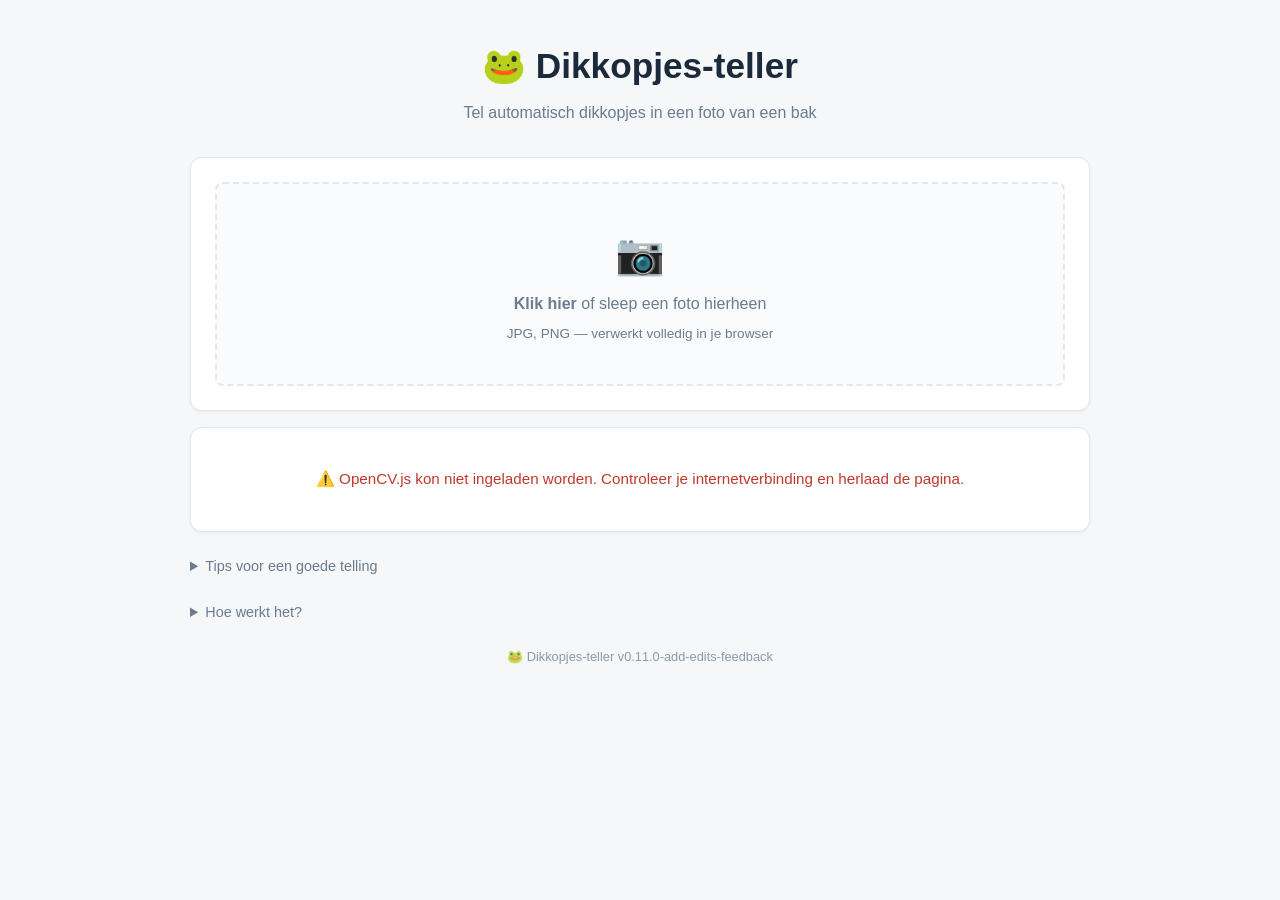
<file: index.html>
<!DOCTYPE html>
<html lang="nl">
<head>
<meta charset="UTF-8">
<meta name="viewport" content="width=device-width, initial-scale=1.0, viewport-fit=cover">
<title>🐸 Dikkopjes-teller</title>

<!-- PWA -->
<link rel="manifest" href="manifest.json">
<meta name="theme-color" content="#2d8659">
<meta name="description" content="Tel automatisch dikkopjes in een foto van een bak.">

<!-- Iconen -->
<link rel="icon" type="image/png" sizes="32x32" href="favicon-32.png">
<link rel="icon" type="image/png" sizes="16x16" href="favicon-16.png">
<link rel="apple-touch-icon" href="apple-touch-icon.png">

<!-- iOS Safari: full-screen "app" modus -->
<meta name="apple-mobile-web-app-capable" content="yes">
<meta name="apple-mobile-web-app-status-bar-style" content="black-translucent">
<meta name="apple-mobile-web-app-title" content="Dikkopjes">
<meta name="mobile-web-app-capable" content="yes">
<link rel="stylesheet" href="styles.css">
</head>
<body>
<div class="container">
  <header>
    <h1>🐸 Dikkopjes-teller</h1>
    <p>Tel automatisch dikkopjes in een foto van een bak</p>
  </header>

  <div class="install-banner hidden" id="installBanner">
    <div>
      <strong>📱 Installeer als app</strong>
      <p>Voor offline gebruik en een eigen icoon op je beginscherm</p>
    </div>
    <button id="installBtn" class="install-btn">Installeer</button>
    <button id="dismissInstallBtn" class="dismiss-btn" aria-label="Sluiten">×</button>
  </div>

  <div class="ios-install-hint hidden" id="iosInstallHint">
    <strong>📱 Installeer als app op je iPhone/iPad</strong>
    <p>Tik op <span class="ios-share">⬆️</span> in Safari en kies "Zet op beginscherm"</p>
    <button class="dismiss-btn" id="dismissIosBtn" aria-label="Sluiten">×</button>
  </div>

  <div class="card">
    <div id="uploadZone" class="upload-zone">
      <div class="icon">📷</div>
      <p><strong>Klik hier</strong> of sleep een foto hierheen</p>
      <p style="font-size: 0.85rem;">JPG, PNG — verwerkt volledig in je browser</p>
    </div>
    <input type="file" id="fileInput" accept="image/*">

    <div class="controls hidden" id="controls">
      <div class="control-group">
        <label for="detectionMode">Detectiemodus</label>
        <select id="detectionMode">
          <option value="standard">Standaard — beste bij goed belichte foto's</option>
          <option value="sensitive">Gevoelig — beste bij dichte kluiten of donkere bakken</option>
        </select>
        <div class="help">We onthouden je keuze voor volgende foto's.</div>
      </div>
      <div class="control-group">
        <label for="saFactor">
          Calibratie: <span id="saFactorValue">1.20</span>
        </label>
        <input type="range" id="saFactor" min="0.70" max="1.40" step="0.01" value="1.20">
        <div class="help">Lager = meer dikkopjes geteld (handig bij dichte kluiten)</div>
      </div>
      <button class="primary" id="processBtn">Tel dikkopjes</button>
    </div>
  </div>

  <div class="card" id="statusCard">
    <div class="status" id="status">
      <span class="spinner"></span> OpenCV.js wordt ingeladen…
    </div>
  </div>

  <div class="card hidden" id="resultCard">
    <div class="result">
      <h2 id="resultCount"></h2>
      <div class="canvas-wrap" id="canvasWrap">
        <canvas id="resultCanvas"></canvas>
        <div id="markerOverlay" class="marker-overlay" aria-label="Klik op een markering om aan te passen"></div>
      </div>
      <div>
        <button class="download-btn" id="downloadBtn">⬇️ Download foto</button>
      </div>
      <div class="legend">
        <div><span class="dot red"></span>1 dikkop</div>
        <div><span class="dot orange"></span>kluit (xN)</div>
        <div class="legend-hint">💡 Tik op een markering om het aantal aan te passen</div>
      </div>

      <!-- Feedback sectie -->
      <div class="feedback-section">
        <div id="feedbackPrompt">
          <p class="feedback-question">Klopt deze telling?</p>
          <div class="feedback-buttons">
            <button class="feedback-btn yes" id="feedbackYesBtn">✓ Ja, ongeveer</button>
            <button class="feedback-btn no" id="feedbackNoBtn">✗ Nee, ik tel anders</button>
          </div>
        </div>

        <div class="hidden" id="feedbackForm">
          <p class="feedback-question">Hoeveel dikkopjes heb jij geteld?</p>
          <input type="number" id="userCountInput" min="0" max="9999" inputmode="numeric"
                 placeholder="bijv. 287">
          <div id="autoCalibSuggestion" class="hidden">
            <div class="calib-box">
              <strong id="calibText"></strong>
              <button class="calib-apply-btn" id="applyCalibBtn">Toepassen</button>
            </div>
          </div>
          <p class="feedback-share-question">Wil je deze foto + telling anoniem delen om de app te verbeteren?</p>
          <div class="feedback-buttons">
            <button class="feedback-btn share" id="shareBtn">📤 Ja, deel</button>
            <button class="feedback-btn no-share" id="noShareBtn">Liever niet</button>
          </div>
          <p class="privacy-note">Foto's worden enkel gebruikt om het algoritme te verbeteren en niet publiek gedeeld.</p>
        </div>

        <div class="hidden feedback-thanks" id="feedbackThanks">
          <p>🙏 <strong>Bedankt!</strong> <span id="feedbackThanksDetail"></span></p>
        </div>
      </div>
    </div>
  </div>

  <details>
    <summary>Tips voor een goede telling</summary>
    <ul>
      <li>Maak de foto recht van bovenaf</li>
      <li>Zorg voor goed contrast: dikkopjes donker, bak-bodem licht</li>
      <li>Vermijd grote reflecties of slagschaduwen</li>
      <li>Bij sterk afwijkende belichting: gebruik de calibratie-schuifregelaar</li>
    </ul>
  </details>

  <details>
    <summary>Hoe werkt het?</summary>
    <ul>
      <li>Donkere pixels (dikkopjes) worden gescheiden van de lichtere bak-bodem.</li>
      <li>De bak zelf wordt gevonden via de regio met de hoogste dichtheid aan donkere pixels.</li>
      <li>Aaneengesloten donkere zones binnen de bak = dikkopjes (of kluiten).</li>
      <li>Een blob die veel groter is dan één typische dikkop wordt aangezien als kluit; het aantal wordt geschat uit de oppervlakte.</li>
      <li>Klassieke beeldverwerking met OpenCV.js — geen AI, geen serverupload.</li>
    </ul>
  </details>

  <footer class="app-footer">
    🐸 Dikkopjes-teller <span id="appVersion"></span>
  </footer>
</div>

<script src="app.js"></script>
</body>
</html>
</file>
<file: styles.css>
:root {
  --bg: #f5f7f9;
  --card: #ffffff;
  --text: #1a2a3a;
  --muted: #6b7c8e;
  --accent: #2d8659;
  --accent-dark: #1f6342;
  --border: #e1e8ed;
  --error: #c0392b;
}
* { box-sizing: border-box; margin: 0; padding: 0; }
body {
  font-family: -apple-system, BlinkMacSystemFont, 'Segoe UI', Roboto, sans-serif;
  background: var(--bg);
  color: var(--text);
  min-height: 100vh;
  padding: 1rem;
  line-height: 1.5;
}
.container { max-width: 900px; margin: 0 auto; }
header { text-align: center; margin: 1.5rem 0 2rem; }
header h1 { font-size: 2.2rem; margin-bottom: 0.5rem; }
header p { color: var(--muted); }

.card {
  background: var(--card);
  border-radius: 12px;
  padding: 1.5rem;
  margin-bottom: 1rem;
  box-shadow: 0 1px 3px rgba(0,0,0,0.06);
  border: 1px solid var(--border);
}

.upload-zone {
  border: 2px dashed var(--border);
  border-radius: 8px;
  padding: 2.5rem 1rem;
  text-align: center;
  cursor: pointer;
  transition: all 0.2s;
  background: #fafbfc;
}
.upload-zone:hover, .upload-zone.dragover {
  border-color: var(--accent);
  background: #f0f8f4;
}
.upload-zone p { color: var(--muted); margin-top: 0.5rem; }
.upload-zone .icon { font-size: 2.5rem; }
#fileInput { display: none; }

.controls { margin-top: 1rem; }
.control-group { margin-bottom: 1rem; }
.control-group label {
  display: block;
  font-weight: 600;
  margin-bottom: 0.3rem;
  font-size: 0.95rem;
}
.control-group .help {
  color: var(--muted);
  font-size: 0.85rem;
  margin-top: 0.25rem;
}
input[type=range] { width: 100%; }

select {
  width: 100%;
  padding: 0.6rem 0.75rem;
  font-size: 0.95rem;
  background: var(--card);
  color: var(--text);
  border: 1px solid var(--border);
  border-radius: 6px;
  cursor: pointer;
}
select:focus {
  outline: none;
  border-color: var(--accent);
}

button.primary {
  background: var(--accent);
  color: white;
  border: none;
  padding: 0.85rem 1.5rem;
  border-radius: 8px;
  font-size: 1rem;
  font-weight: 600;
  cursor: pointer;
  width: 100%;
  transition: background 0.2s;
}
button.primary:hover:not(:disabled) { background: var(--accent-dark); }
button.primary:disabled { background: #aab8c4; cursor: not-allowed; }

.status {
  text-align: center;
  padding: 1rem;
  color: var(--muted);
  font-size: 0.95rem;
}
.status.error { color: var(--error); }

.result {
  text-align: center;
}
.result h2 {
  font-size: 2rem;
  color: var(--accent);
  margin: 0.5rem 0 1rem;
}
.canvas-wrap {
  position: relative;
  display: inline-block;
  max-width: 100%;
  line-height: 0;
}
.result canvas {
  max-width: 100%;
  height: auto;
  border-radius: 8px;
  border: 1px solid var(--border);
  display: block;
}
.marker-overlay {
  position: absolute;
  inset: 0;
  /* Overlay catches taps on empty area (= add marker for missed tadpole).
     Markers themselves stopPropagation, so they handle their own clicks. */
  pointer-events: auto;
  cursor: crosshair;
}
.marker-overlay .marker {
  position: absolute;
  pointer-events: auto;
  transform: translate(-50%, -50%);
  background: transparent;
  border-radius: 50%;
  font-weight: 700;
  cursor: pointer;
  padding: 0;
  display: flex;
  align-items: center;
  justify-content: center;
  line-height: 1;
  font-family: inherit;
  transition: transform 0.1s, background 0.1s;
  touch-action: manipulation;
}
.marker-overlay .marker.single {
  width: 16px; height: 16px;
  border: 1.5px solid #e74c3c;
  color: transparent;
}
.marker-overlay .marker.clump {
  width: 30px; height: 30px;
  border: 2px solid #f39c12;
  color: #f39c12;
  font-size: 0.85rem;
}
.marker-overlay .marker:hover,
.marker-overlay .marker:focus-visible {
  background: rgba(255, 255, 255, 0.25);
  transform: translate(-50%, -50%) scale(1.25);
  z-index: 10;
  outline: none;
}
.marker-overlay .marker.editing {
  background: rgba(45, 134, 89, 0.35);
  border-color: var(--accent);
  border-width: 2px;
  transform: translate(-50%, -50%) scale(1.3);
  z-index: 20;
}
.marker-editor {
  position: absolute;
  pointer-events: auto;
  transform: translate(-50%, -100%);
  background: var(--card);
  border: 1px solid var(--border);
  border-radius: 10px;
  box-shadow: 0 6px 18px rgba(0,0,0,0.18);
  padding: 0.4rem;
  display: flex;
  gap: 0.25rem;
  align-items: center;
  z-index: 30;
  margin-top: -10px;
  white-space: nowrap;
}
.marker-editor button {
  min-width: 32px;
  height: 32px;
  border-radius: 6px;
  border: 1px solid var(--border);
  background: white;
  font-size: 1.1rem;
  font-weight: 700;
  cursor: pointer;
  padding: 0 0.5rem;
  font-family: inherit;
}
.marker-editor button:hover {
  background: #f5f7f9;
  border-color: #c9d3dc;
}
.marker-editor .count {
  min-width: 28px;
  text-align: center;
  font-weight: 700;
  font-size: 1.05rem;
  padding: 0 0.4rem;
  color: var(--accent-dark);
}
.marker-editor .delete {
  color: var(--error);
  border-color: #f0c4c0;
  margin-left: 0.25rem;
}
.marker-editor .delete:hover {
  background: #fbeae8;
}
.legend-hint {
  color: var(--muted);
  font-size: 0.8rem;
  font-style: italic;
  flex-basis: 100%;
  text-align: center;
}
.result .download-btn {
  display: inline-block;
  margin-top: 1rem;
  padding: 0.6rem 1.2rem;
  background: var(--card);
  color: var(--accent);
  border: 2px solid var(--accent);
  border-radius: 6px;
  text-decoration: none;
  font-weight: 600;
  cursor: pointer;
}
.result .download-btn:hover { background: #f0f8f4; }

.legend {
  display: flex;
  gap: 1.5rem;
  justify-content: center;
  margin-top: 1rem;
  font-size: 0.9rem;
  color: var(--muted);
  flex-wrap: wrap;
}
.legend .dot {
  display: inline-block;
  vertical-align: middle;
  margin-right: 0.4rem;
}
.legend .red {
  width: 12px; height: 12px; border: 2px solid #e74c3c; border-radius: 50%;
}
.legend .orange {
  width: 16px; height: 16px; border: 3px solid #f39c12; border-radius: 50%;
}

.feedback-section {
  margin-top: 1.5rem;
  padding-top: 1.5rem;
  border-top: 1px solid var(--border);
  text-align: left;
}
.feedback-question {
  font-weight: 600;
  margin-bottom: 0.75rem;
  text-align: center;
}
.feedback-buttons {
  display: flex;
  gap: 0.5rem;
  flex-wrap: wrap;
  justify-content: center;
}
.feedback-btn {
  flex: 1;
  min-width: 130px;
  padding: 0.7rem 1rem;
  border-radius: 8px;
  border: 2px solid var(--border);
  background: var(--card);
  cursor: pointer;
  font-size: 0.95rem;
  font-weight: 600;
  transition: all 0.15s;
}
.feedback-btn:hover { background: #f5f7f9; }
.feedback-btn.yes { color: var(--accent); border-color: var(--accent); }
.feedback-btn.yes:hover { background: #e8f5ee; }
.feedback-btn.no { color: var(--muted); }
.feedback-btn.share {
  background: var(--accent);
  color: white;
  border-color: var(--accent);
}
.feedback-btn.share:hover { background: var(--accent-dark); }
.feedback-btn.no-share { color: var(--muted); }
.feedback-btn:disabled { opacity: 0.5; cursor: wait; }

#userCountInput {
  width: 100%;
  padding: 0.75rem;
  margin: 0.5rem 0 1rem;
  border: 2px solid var(--border);
  border-radius: 8px;
  font-size: 1.1rem;
  text-align: center;
}
#userCountInput:focus {
  outline: none;
  border-color: var(--accent);
}

.calib-box {
  background: #fff8e1;
  border: 1px solid #f5c518;
  border-radius: 8px;
  padding: 0.75rem 1rem;
  margin-bottom: 1rem;
  display: flex;
  gap: 0.5rem;
  align-items: center;
  justify-content: space-between;
  flex-wrap: wrap;
}
.calib-box strong { flex: 1; min-width: 200px; font-weight: 500; font-size: 0.95rem; }
.calib-apply-btn {
  background: #f5c518;
  color: #5d4500;
  border: none;
  padding: 0.5rem 1rem;
  border-radius: 6px;
  font-weight: 700;
  cursor: pointer;
  font-size: 0.9rem;
}
.calib-apply-btn:hover { background: #e0b212; }

.feedback-share-question {
  margin-top: 1rem;
  margin-bottom: 0.75rem;
  text-align: center;
  font-size: 0.95rem;
}
.privacy-note {
  color: var(--muted);
  font-size: 0.8rem;
  text-align: center;
  margin-top: 0.75rem;
  line-height: 1.4;
}
.feedback-thanks {
  text-align: center;
  padding: 1rem;
  background: #e8f5ee;
  border-radius: 8px;
  color: var(--accent-dark);
}
.feedback-thanks span { color: var(--text); font-weight: normal; }

details { margin-top: 1.5rem; }
details summary {
  cursor: pointer;
  color: var(--muted);
  font-size: 0.9rem;
  user-select: none;
}
details ul { margin: 0.5rem 0 0 1.5rem; color: var(--muted); font-size: 0.9rem; }
details li { margin-bottom: 0.3rem; }

.hidden { display: none !important; }

.app-footer {
  text-align: center;
  color: var(--muted);
  font-size: 0.8rem;
  margin: 1.5rem 0 0.5rem;
  opacity: 0.75;
}

.install-banner, .ios-install-hint {
  background: linear-gradient(135deg, #2d8659, #1f6342);
  color: white;
  border-radius: 12px;
  padding: 1rem 1.25rem;
  margin-bottom: 1rem;
  display: flex;
  align-items: center;
  gap: 1rem;
  box-shadow: 0 2px 8px rgba(45, 134, 89, 0.25);
  position: relative;
}
.install-banner > div:first-child, .ios-install-hint > div:first-child {
  flex: 1;
}
.install-banner p, .ios-install-hint p {
  margin-top: 0.25rem;
  font-size: 0.9rem;
  opacity: 0.9;
}
.install-btn {
  background: white;
  color: var(--accent);
  border: none;
  padding: 0.6rem 1.2rem;
  border-radius: 6px;
  font-weight: 700;
  cursor: pointer;
  font-size: 0.95rem;
  white-space: nowrap;
}
.install-btn:hover { background: #f0f8f4; }
.dismiss-btn {
  background: rgba(255,255,255,0.2);
  color: white;
  border: none;
  width: 28px;
  height: 28px;
  border-radius: 50%;
  cursor: pointer;
  font-size: 1.2rem;
  line-height: 1;
  display: flex;
  align-items: center;
  justify-content: center;
  flex-shrink: 0;
}
.dismiss-btn:hover { background: rgba(255,255,255,0.35); }
.ios-install-hint { display: block; padding-right: 2.5rem; }
.ios-install-hint .dismiss-btn {
  position: absolute; top: 0.5rem; right: 0.5rem;
}
.ios-share {
  display: inline-block;
  background: rgba(255,255,255,0.25);
  padding: 0 0.4rem;
  border-radius: 4px;
}

.spinner {
  display: inline-block;
  width: 18px; height: 18px;
  border: 3px solid var(--border);
  border-top-color: var(--accent);
  border-radius: 50%;
  animation: spin 0.8s linear infinite;
  vertical-align: middle;
  margin-right: 0.5rem;
}
@keyframes spin { to { transform: rotate(360deg); } }
</file>
